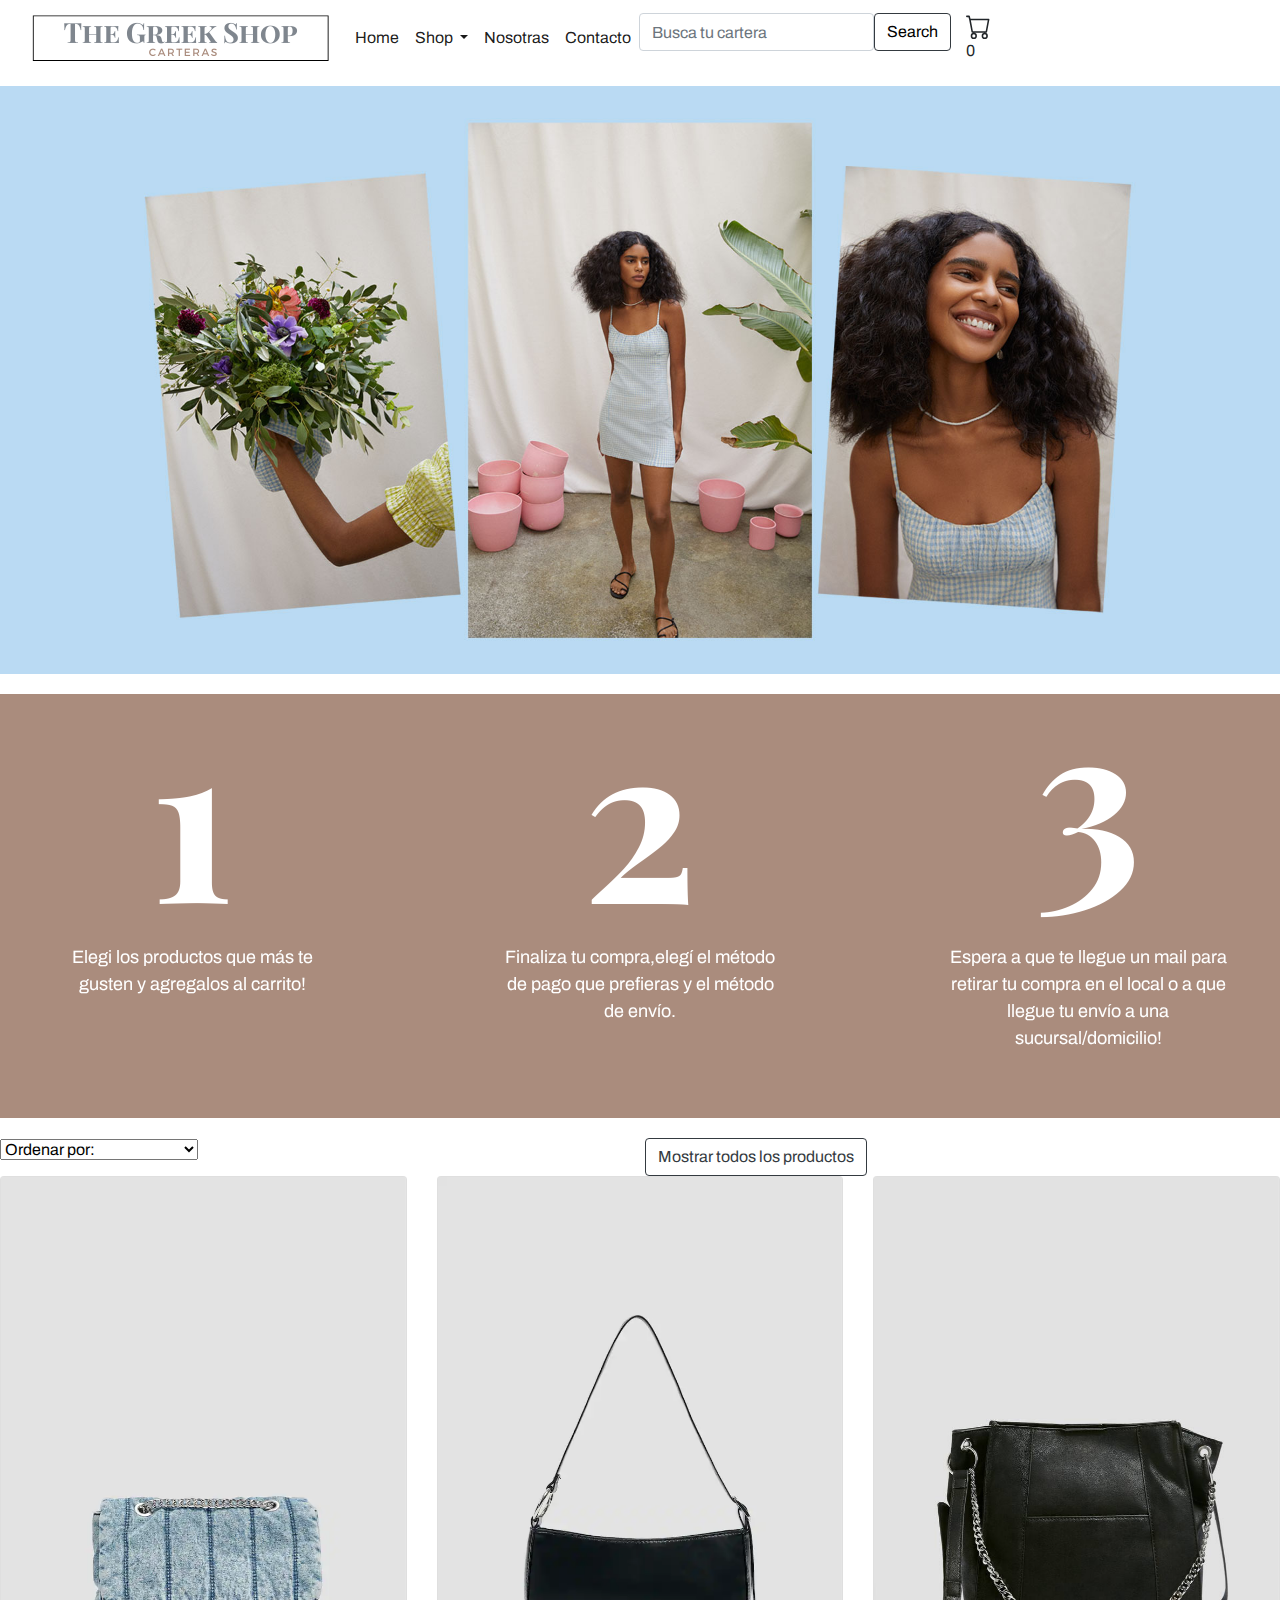
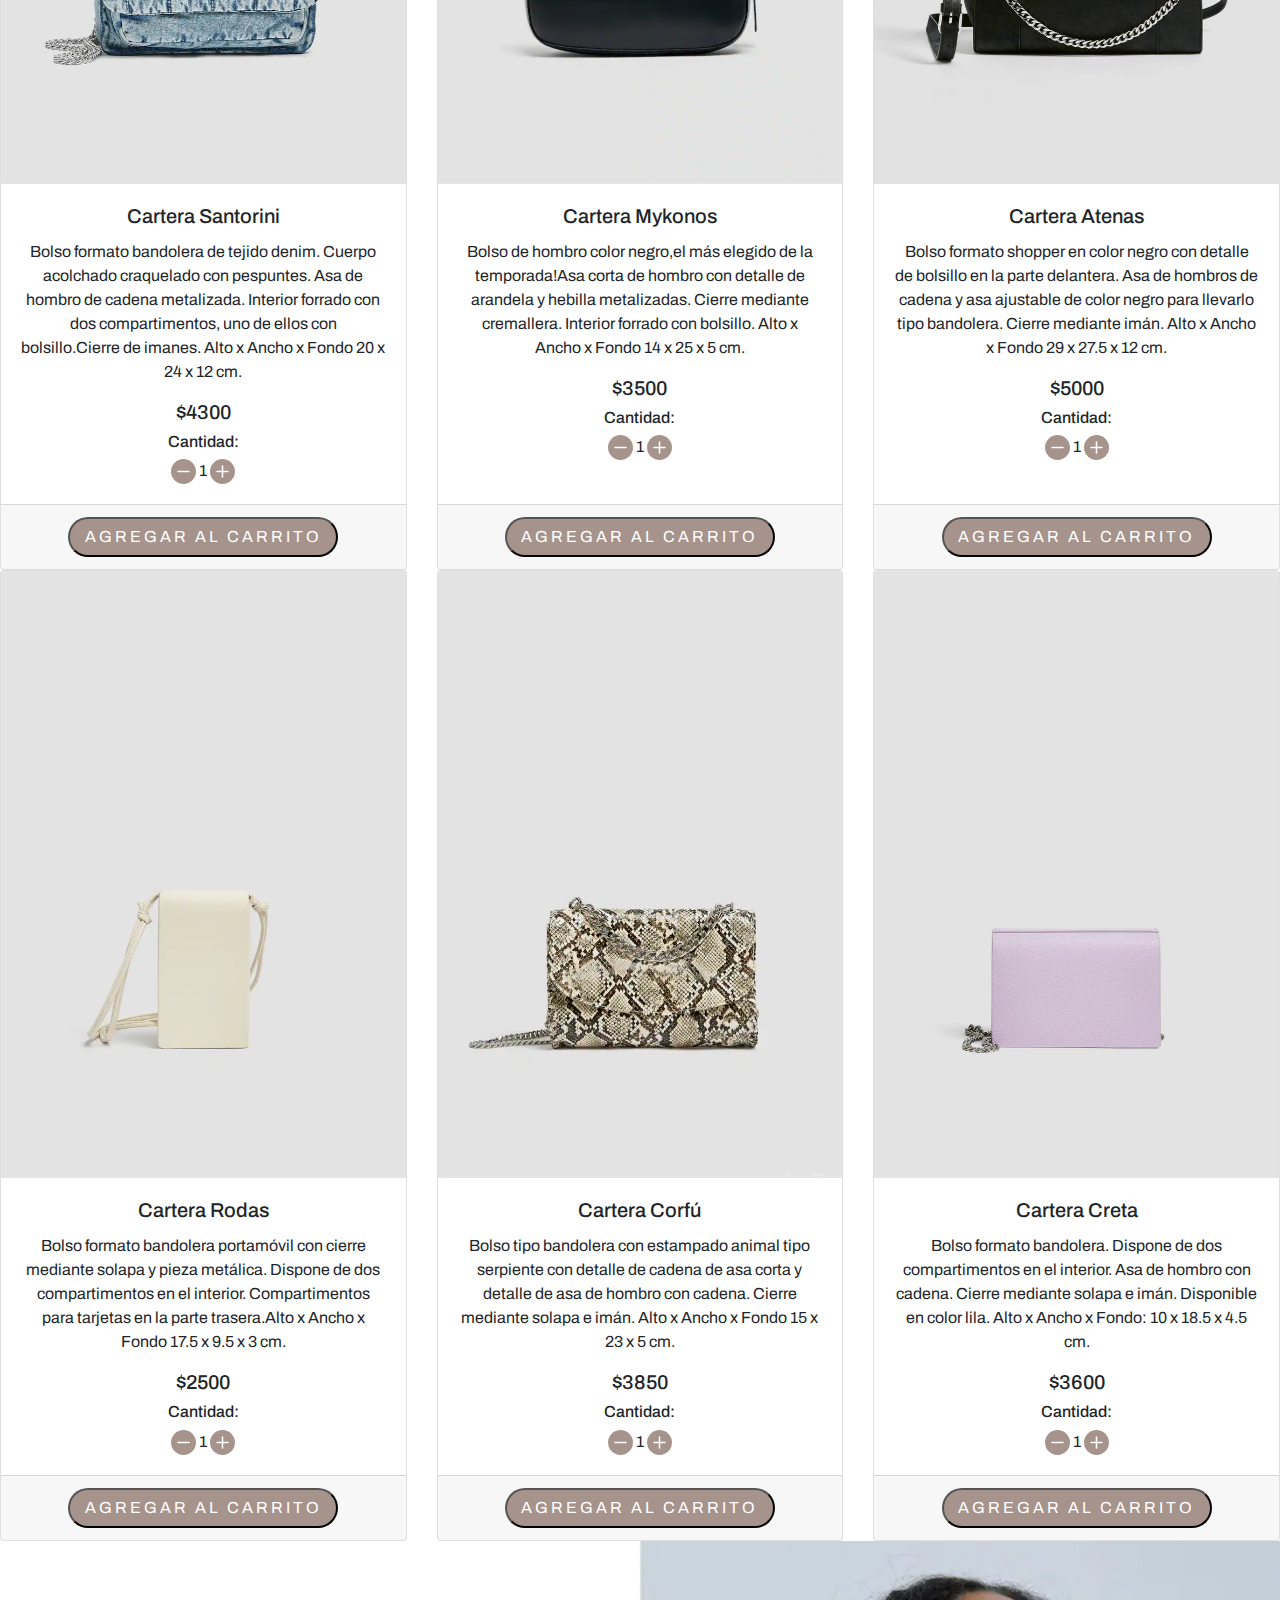
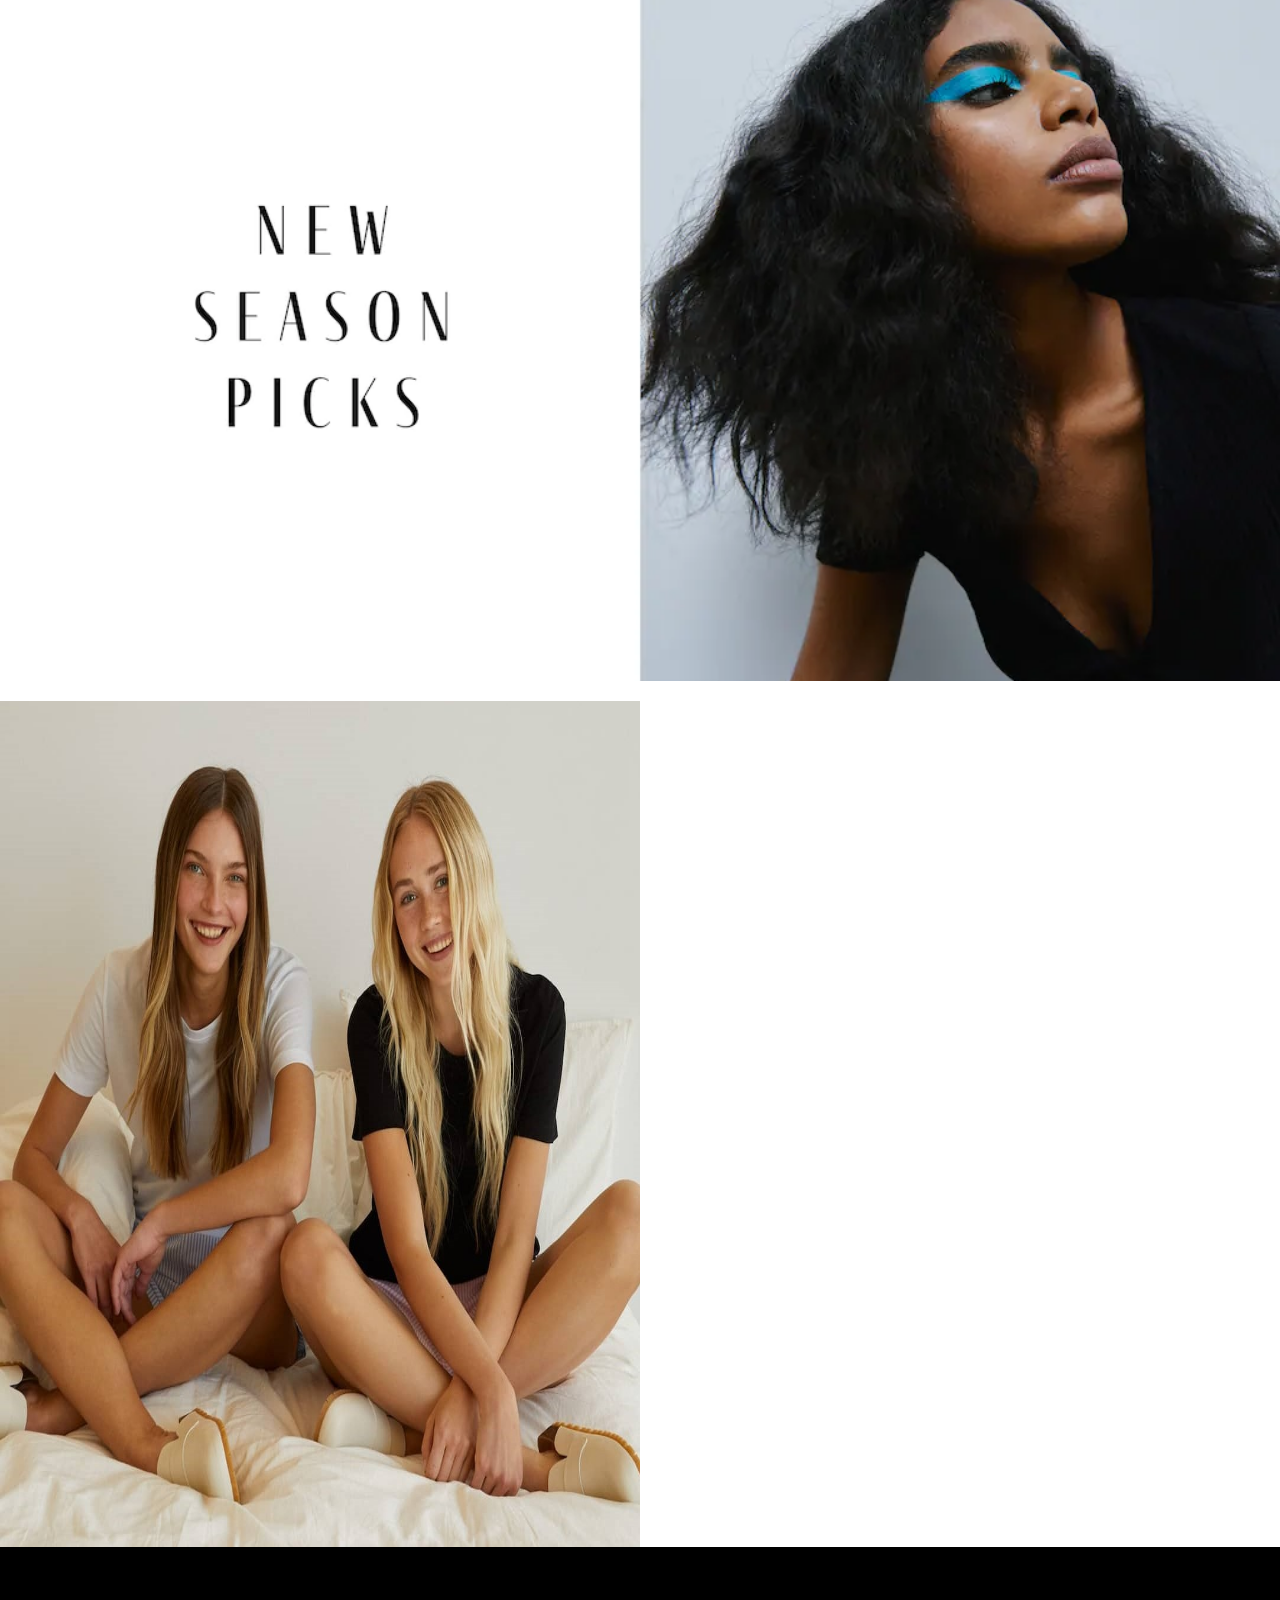
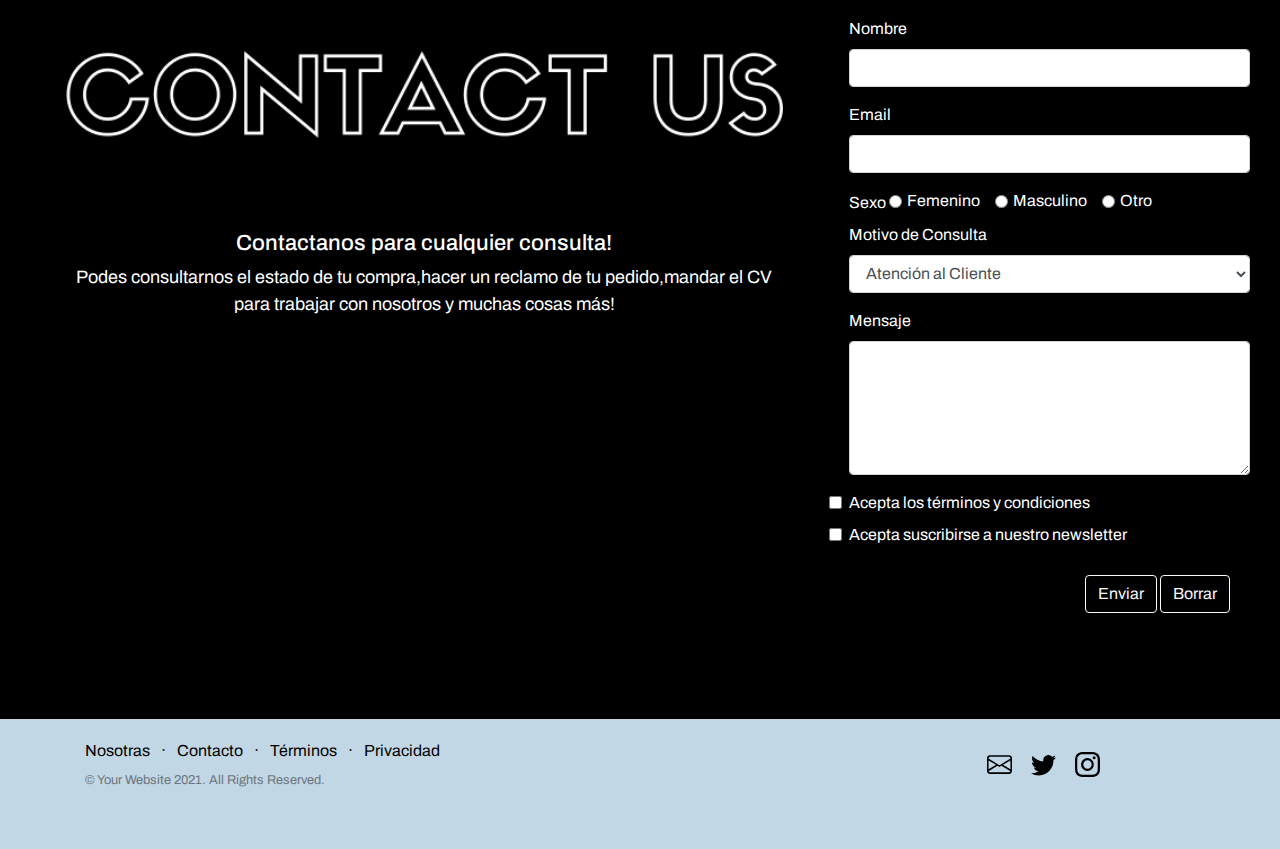
<file: index.html>
<!DOCTYPE html>
<html lang="es">
<head>
    <meta charset="UTF-8">
    <meta http-equiv="X-UA-Compatible" content="IE=edge">
    <meta name="viewport" content="width=device-width, initial-scale=1.0">
    <meta name="description" content= "Bienvenida a The Greek Shop!Encontrá tus carteras favoritas en nuestro shop online!">
<meta name="keywords" content=" The Greek Shop,Greek Shop,Greek Carteras,Carteras, Bandoleras,Baguette,Carteras de cuero,Carteras de Moda">

    <link rel="preconnect" href="https://fonts.gstatic.com">
<link href="https://fonts.googleapis.com/css2?family=Archivo:wght@200&display=swap" rel="stylesheet">
<link rel="stylesheet" href="https://maxcdn.bootstrapcdn.com/bootstrap/4.5.2/css/bootstrap.min.css">
<script src="https://ajax.googleapis.com/ajax/libs/jquery/3.5.1/jquery.min.js"></script>
<script src="https://cdnjs.cloudflare.com/ajax/libs/popper.js/1.16.0/umd/popper.min.js"></script>
<script src="https://maxcdn.bootstrapcdn.com/bootstrap/4.5.2/js/bootstrap.min.js"></script>
<link rel="stylesheet" href="https://unpkg.com/aos@next/dist/aos.css" />
<link href="https://cdn.jsdelivr.net/npm/bootstrap@5.0.0-beta3/dist/css/bootstrap.min.css" rel="stylesheet" integrity="sha384-eOJMYsd53ii+scO/bJGFsiCZc+5NDVN2yr8+0RDqr0Ql0h+rP48ckxlpbzKgwra6" crossorigin="anonymous">
<link rel="stylesheet" href="estilo.css">
    <title>Home</title>
</head>
<body>
    <header>
      <nav class="navbar  navbar-expand-lg  navbar-light  ">
        <div class="container-fluid">
          <a class="navbar-brand" href="index.html#home"><img src="Fotos/Logo.png" alt=""></a>
          <button class="navbar-toggler" type="button" data-bs-toggle="collapse" data-bs-target="#navbarScroll" aria-controls="navbarScroll" aria-expanded="false" aria-label="Toggle navigation">
            <span class="navbar-toggler-icon"></span>
          </button>
          <div class="collapse navbar-collapse" id="navbarScroll">
            <ul class="navbar-nav me-auto my-2 my-lg-0 navbar-nav-scroll" style="--bs-scroll-height: 150px;">
              <li class="nav-item">
                <a class="nav-link active" aria-current="page" href="index.html#home">Home</a>
              </li>
              <li class="nav-item dropdown">
                <a class="nav-link  active dropdown-toggle" href="#" id="navbarDropdownMenuLink" role="button" data-bs-toggle="dropdown" aria-expanded="false">
                  Shop
                </a>
                <ul class="dropdown-menu" aria-labelledby="navbarDropdownMenuLink">
                  <li><a class="dropdown-item" href="index.html#comoComprar">Cómo comprar</a></li>
                  <li><a class="dropdown-item" href="index.html#shop">Cartertas</a></li>
                </ul>
              </li>
              <li class="nav-item">
                <a class="nav-link active" href="index.html#nosotras">Nosotras</a>
              </li>
              <li class="nav-item">
                <a class="nav-link active " href="index.html#contacto"  >Contacto</a>
              </li>
            </ul>
            <form class="d-flex">
              <input class="form-control me-2" id="buscador" type="search"  aria-label="Search" placeholder="Busca tu cartera">
               <div id="productosFiltrados-contenedor"> <button class="btn btn-outline-dark" type="button" id="botonBuscador"><a href="index.html#shop"> Search </a></button> </div>
              <div id="carro" type="button" data-bs-toggle="modal" data-bs-target="#modal-contenedor"><svg xmlns="http://www.w3.org/2000/svg" width="25" height="25" fill="currentColor" class="bi bi-cart" viewBox="0 0 16 16">
                <path d="M0 1.5A.5.5 0 0 1 .5 1H2a.5.5 0 0 1 .485.379L2.89 3H14.5a.5.5 0 0 1 .491.592l-1.5 8A.5.5 0 0 1 13 12H4a.5.5 0 0 1-.491-.408L2.01 3.607 1.61 2H.5a.5.5 0 0 1-.5-.5zM3.102 4l1.313 7h8.17l1.313-7H3.102zM5 12a2 2 0 1 0 0 4 2 2 0 0 0 0-4zm7 0a2 2 0 1 0 0 4 2 2 0 0 0 0-4zm-7 1a1 1 0 1 1 0 2 1 1 0 0 1 0-2zm7 0a1 1 0 1 1 0 2 1 1 0 0 1 0-2z"/>
              </svg><span id="contador">0</span></div>
            </form>
          </div>
        </div>
      </nav>
    </header>
    <main>
      <section id="home">
      <div class=" noBlock">
            <img class="d-block w-100  h-100" src="Fotos/Newin_woman.jpg" ></div>
      <div class="block">
            <img class="d-block w-100  h-100" src="Fotos/Principal2.webp" >
      </div> </section>
      <section id="comoComprar">
        <div class="pasos" data-aos="fade-up" data-aos-delay="400" >
           <img src="Fotos/comoComprar1.png" alt="">
           <p>Elegi los productos que más te gusten y agregalos al carrito!</p>
        </div>
        <div class="pasos" data-aos="fade-up" data-aos-delay="400" >
          <img src="Fotos/comoComprar2.png" alt="">
          <p>Finaliza tu compra,elegí el método de pago que prefieras y el método de envío.</p>
        </div>
        <div class="pasos" data-aos="fade-up" data-aos-delay="400">
          <img src="Fotos/comoComprar3.png" alt="">
          <p>Espera a que te llegue un mail para retirar tu compra en el local o a que llegue tu envío a una sucursal/domicilio!</p>
        </div>
       </section>
       <form>
        <div class="form-row">
          <div class="col">
       <select class="form-select" class="d-inline"id="preciosFiltro" aria-label="Default select ">
        <option selected value="0"> Ordenar por: </option>
        <option value="1" >Precio de menor a mayor</option>
        <option value="2" >Precio de mayor a menor</option>
      </select> </div><div class="col"><button type="button"id="mostrarTodosProductos" class="btn btn-outline-dark" onclick="cardsHome(baseDatosDeProductos)">Mostrar todos los productos</button></div>
    </div>
  </form>
      <section id="shop">
      <div class=" row row-cols-1 row-cols-md-3 g-4 text-center " id="productos-contenedor">
      </div></section>
      <!-- Modal -->
      <div class="modal fade" id="exampleModal" tabindex="-1" aria-labelledby="exampleModalLabel" aria-hidden="true">
        <div class="modal-dialog">
          <div class="modal-content">
            <div class="modal-header">
              <h5 class="modal-title" id="exampleModalLabel">Carrito</h5>
              <button type="button" class="btn-close" data-bs-dismiss="modal" aria-label="Close"></button>
            </div>
            <div class="modal-body">
             <p>Se ha agregado tu producto al carrito exitosamente!</p>
            </div>
          </div>
        </div>
      </div>
      <!--Cierre Modal-->
  
   <!-- Modal Carrito-->
            <div class="modal fade" id="modal-contenedor" tabindex="-1" aria-labelledby="exampleModalLabel" aria-hidden="true">
              <div class="modal-dialog modal-carrito">
                <div class="modal-content ">
                  <div class="modal-header">
                    <h5 class="modal-title" id="exampleModalLabel">Carrito</h5>
                    <button  id="carritoCerrar" type="button" class="btn-close" data-bs-dismiss="modal" aria-label="Close"></button>
                  </div>
                  <div id="carrito-contenedor" class="modal-body">
                  </div>
                  <div class="modal-footer"><div><a href="compra.html"><button type="button" id="finalizar-carrito" class="btn btn-outline-dark">Finalizar Compra</button></a> </div><button type="button" id="vaciar-carrito" class="btn btn-outline-dark">Vaciar</button><p class="precioProducto">Precio total: $<span id="precioTotal"></span></p></div>
                  </div> 
              </div>
            </div>
            <!--Cierre Modal-->
      <div class=" noBlock">
        <img class="d-block w-100  h-100" src="Fotos/Principal.png" > </div>
        <div class="block">
          <img class="d-block w-100  h-100" src="Fotos/Principal3.png" > </div>
      <section id="nosotras">
        <div class="nosotrasFoto" ><img src="Fotos/Nosotros.jpg" class="d-block w-100  h-100" alt=""></div>
        <div class="nosotrasText" data-aos="fade-right" data-aos-delay="200"><h2>Nuestra historia</h2>
          <h3>BIENVENIDX AL #GREEKSQUAD</h3>
        <p>Hola!¿Como están? Nosotras somos Cata y Luli, somos las Co-Fundadores de The Greek Shop y junto a un maravilloso equipo queremos contarles nuestra historia!</p>
      <p> Arrancamos este sueño en 2019,teníamos muchas ganas de emprender!Eramos un pequeño microemprendimiento administrado por nosotras dos.</p>
      <p>Empezamos produciendo 300 unidades, con mucho miedo a no poder venderlas!, y a hacer showrooms en el Living de mi casa.De a poquito fuimos haciendo crecer esta comunidad hermosa que tenemos hoy de casi medio millón de seguidoras fieles.</p>
     <p>Hoy en día contamos con un staff de casi 10 personas, que trabaja incansablemente para que cada colección sea única y cada experiencia de compra sea especial e increíble para todas ustedes!Gracias por sumarte, esperamos que ames tanto como nosotros esta colección increíble que esta llegando, ¡que es EPICA y unica!</p>
    <p>Acompañanos en este camino hermoso, y una vez mas te damos la bienvenida al #GREEKSQUAD, amamos el verano, somos apasionadas, vivimos para viajar, somos fan de perdernos para encontrarnos y creemos que la vida es mas linda si nos arriesgamos y nos animamos a cumplir nuestros sueños!</p></div>
      </section>
      <section id="contacto">
        <div >
          <div class="contactoText">
              <img class="d-block w-100  h-100"  src="Fotos/ContactUs (2).png" alt="">
  
              <h3 >Contactanos para cualquier consulta!</h3>
              <p>Podes consultarnos el estado de tu compra,hacer un reclamo de tu pedido,mandar el CV para trabajar con nosotros y muchas cosas más!</p>
        </div>
      </div>
      
        <div class="contactoForm">
          <form action="#" >
            <fieldset> 
                   <div class="form-group">  
                         <label for="nombre">Nombre</label>
                           <input type="text" class="form-control " id="nombre" name="nombre">
                   </div>
                    <div class="form-group">
                         <label for="email">Email</label> 
                         <input type="email" class="form-control"  name="email" id="email">
                     </div>
                     <div class="form-group">
                       <div>
                         <label for="sexo">Sexo</label>
                         <div class="form-check  form-check-inline">
                            <input class="form-check-input" type="radio" name="sexo" value="femenino">
                            <label class="form-check-label" for="sexo">Femenino</label></div>
                            <div class="form-check  form-check-inline">
                             <input class="form-check-input" type="radio" name="sexo" value="masculino">
                             <label class="form-check-label" for="sexo">Masculino</label></div>
                             <div class="form-check  form-check-inline">
                               <input class="form-check-input" type="radio" name="sexo" value="otro">
                             <label class="form-check-label" for="sexo">Otro</label></div>
                     </div>
                     <div class="form-group" >
                         <label for="motivo">Motivo de Consulta</label>
                          <select class="form-control" name="motivo" >
                             <option value="motivo">Atención al Cliente</option>
                               <option value="motivo">Trabajá con nosotros</option>
                              <option value="motivo">Reclamos</option>
                              <option value="motivo">Otro</option>
                         </select>
                     </div>
                     <div class="form-group" >
                         <label for="mensaje">Mensaje</label>
                        <textarea name="mensaje" multiple class="form-control" id="mensaje" rows="5"  ></textarea>
                       </div>
                      <div  >
                     <input type="checkbox" class="form-check-input" name="terminos" >
                         <label for="terminos">Acepta los términos y condiciones</label>
                      </div>
                        <div >
                        <input type="checkbox" class="form-check-input" name="suscribe" >
                       <label for="suscribe">Acepta suscribirse a nuestro newsletter  </label>
                      </div>
                       <div id="botones">
                         <button type="button" data-bs-toggle="modal" data-bs-target="#modalContacto" class="btn btn-outline-light" >Enviar</button>
                             <button type="reset" class="btn btn-outline-light">Borrar</button>
                     </div>
                    </fieldset> 
         </form>
    </div>
    </section>
          <!-- Modal -->
          <div class="modal fade" id="modalContacto" tabindex="-1" aria-labelledby="exampleModalLabel" aria-hidden="true">
            <div class="modal-dialog">
              <div class="modal-content">
                <div class="modal-header">
                  <h5 class="modal-title" id="exampleModalLabel">Formulario Enviado</h5>
                  <button type="button" class="btn-close" data-bs-dismiss="modal" aria-label="Close"></button>
                </div>
                <div class="modal-body">
                 <p>En unos dias te va a llegar una respuesta al mail,estate atentx!</p>
                </div>
              </div>
            </div>
          </div>
          <!--Cierre Modal-->
    </main>
    <footer class="footer">
      <div class="container">
        <div class="row">
          <div class="col-lg-8 h-100 text-center text-lg-left my-auto">
            <ul class="list-inline mb-2 font-footer">
              <li class="list-inline-item">
                <a href="index.html#nosotras">Nosotras</a>
              </li>
              <li class="list-inline-item">⋅</li>
              <li class="list-inline-item">
                <a href="index.html#contacto">Contacto</a>
              </li>
              <li class="list-inline-item">⋅</li>
              <li class="list-inline-item">
                <a href="#">Términos</a>
              </li>
              <li class="list-inline-item">⋅</li>
              <li class="list-inline-item">
                <a href="#">Privacidad</a>
              </li>
            </ul>
            <p class="text-muted small mb-4 mb-lg-0">© Your Website 2021. All Rights Reserved.</p>
          </div>
          <div class="col-lg-3 h-100 text-center text-lg-right my-auto">
            <ul class="list-inline mb-0">
              <li class="list-inline-item mr-3">
                <a href="#">
                  <svg xmlns="http://www.w3.org/2000/svg" width="25" height="25" fill="currentColor" class="bi bi-envelope" viewBox="0 0 16 16"> <path d="M0 4a2 2 0 0 1 2-2h12a2 2 0 0 1 2 2v8a2 2 0 0 1-2 2H2a2 2 0 0 1-2-2V4zm2-1a1 1 0 0 0-1 1v.217l7 4.2 7-4.2V4a1 1 0 0 0-1-1H2zm13 2.383l-4.758 2.855L15 11.114v-5.73zm-.034 6.878L9.271 8.82 8 9.583 6.728 8.82l-5.694 3.44A1 1 0 0 0 2 13h12a1 1 0 0 0 .966-.739zM1 11.114l4.758-2.876L1 5.383v5.73z"/> </svg>
                </a>
              </li>
              <li class="list-inline-item mr-3">
                <a href="#">
                  <svg xmlns="http://www.w3.org/2000/svg" width="25" height="25" fill="currentColor" class="bi bi-twitter" viewBox="0 0 16 16"> <path d="M5.026 15c6.038 0 9.341-5.003 9.341-9.334 0-.14 0-.282-.006-.422A6.685 6.685 0 0 0 16 3.542a6.658 6.658 0 0 1-1.889.518 3.301 3.301 0 0 0 1.447-1.817 6.533 6.533 0 0 1-2.087.793A3.286 3.286 0 0 0 7.875 6.03a9.325 9.325 0 0 1-6.767-3.429 3.289 3.289 0 0 0 1.018 4.382A3.323 3.323 0 0 1 .64 6.575v.045a3.288 3.288 0 0 0 2.632 3.218 3.203 3.203 0 0 1-.865.115 3.23 3.23 0 0 1-.614-.057 3.283 3.283 0 0 0 3.067 2.277A6.588 6.588 0 0 1 .78 13.58a6.32 6.32 0 0 1-.78-.045A9.344 9.344 0 0 0 5.026 15z"/> </svg>
                </a>
              </li>
              <li class="list-inline-item">
                <a href="#">
                  <svg xmlns="http://www.w3.org/2000/svg" width="25" height="25" fill="currentColor" class="bi bi-instagram" viewBox="0 0 16 16">
                    <path d="M8 0C5.829 0 5.556.01 4.703.048 3.85.088 3.269.222 2.76.42a3.917 3.917 0 0 0-1.417.923A3.927 3.927 0 0 0 .42 2.76C.222 3.268.087 3.85.048 4.7.01 5.555 0 5.827 0 8.001c0 2.172.01 2.444.048 3.297.04.852.174 1.433.372 1.942.205.526.478.972.923 1.417.444.445.89.719 1.416.923.51.198 1.09.333 1.942.372C5.555 15.99 5.827 16 8 16s2.444-.01 3.298-.048c.851-.04 1.434-.174 1.943-.372a3.916 3.916 0 0 0 1.416-.923c.445-.445.718-.891.923-1.417.197-.509.332-1.09.372-1.942C15.99 10.445 16 10.173 16 8s-.01-2.445-.048-3.299c-.04-.851-.175-1.433-.372-1.941a3.926 3.926 0 0 0-.923-1.417A3.911 3.911 0 0 0 13.24.42c-.51-.198-1.092-.333-1.943-.372C10.443.01 10.172 0 7.998 0h.003zm-.717 1.442h.718c2.136 0 2.389.007 3.232.046.78.035 1.204.166 1.486.275.373.145.64.319.92.599.28.28.453.546.598.92.11.281.24.705.275 1.485.039.843.047 1.096.047 3.231s-.008 2.389-.047 3.232c-.035.78-.166 1.203-.275 1.485a2.47 2.47 0 0 1-.599.919c-.28.28-.546.453-.92.598-.28.11-.704.24-1.485.276-.843.038-1.096.047-3.232.047s-2.39-.009-3.233-.047c-.78-.036-1.203-.166-1.485-.276a2.478 2.478 0 0 1-.92-.598 2.48 2.48 0 0 1-.6-.92c-.109-.281-.24-.705-.275-1.485-.038-.843-.046-1.096-.046-3.233 0-2.136.008-2.388.046-3.231.036-.78.166-1.204.276-1.486.145-.373.319-.64.599-.92.28-.28.546-.453.92-.598.282-.11.705-.24 1.485-.276.738-.034 1.024-.044 2.515-.045v.002zm4.988 1.328a.96.96 0 1 0 0 1.92.96.96 0 0 0 0-1.92zm-4.27 1.122a4.109 4.109 0 1 0 0 8.217 4.109 4.109 0 0 0 0-8.217zm0 1.441a2.667 2.667 0 1 1 0 5.334 2.667 2.667 0 0 1 0-5.334z"/>
                  </svg>
                </a>
              </li>
            </ul>
          </div>
        </div>
      </div>
    </footer>
  <script src="https://unpkg.com/aos@next/dist/aos.js"></script>
  <script>
    AOS.init();
  </script>
<script src="https://cdn.jsdelivr.net/npm/bootstrap@5.0.0-beta3/dist/js/bootstrap.bundle.min.js" integrity="sha384-JEW9xMcG8R+pH31jmWH6WWP0WintQrMb4s7ZOdauHnUtxwoG2vI5DkLtS3qm9Ekf" crossorigin="anonymous"></script>
<script src="main.js"></script>
<script src="carrito.js"></script>
<script src="modal.js"></script>

</body>
</html>
</file>
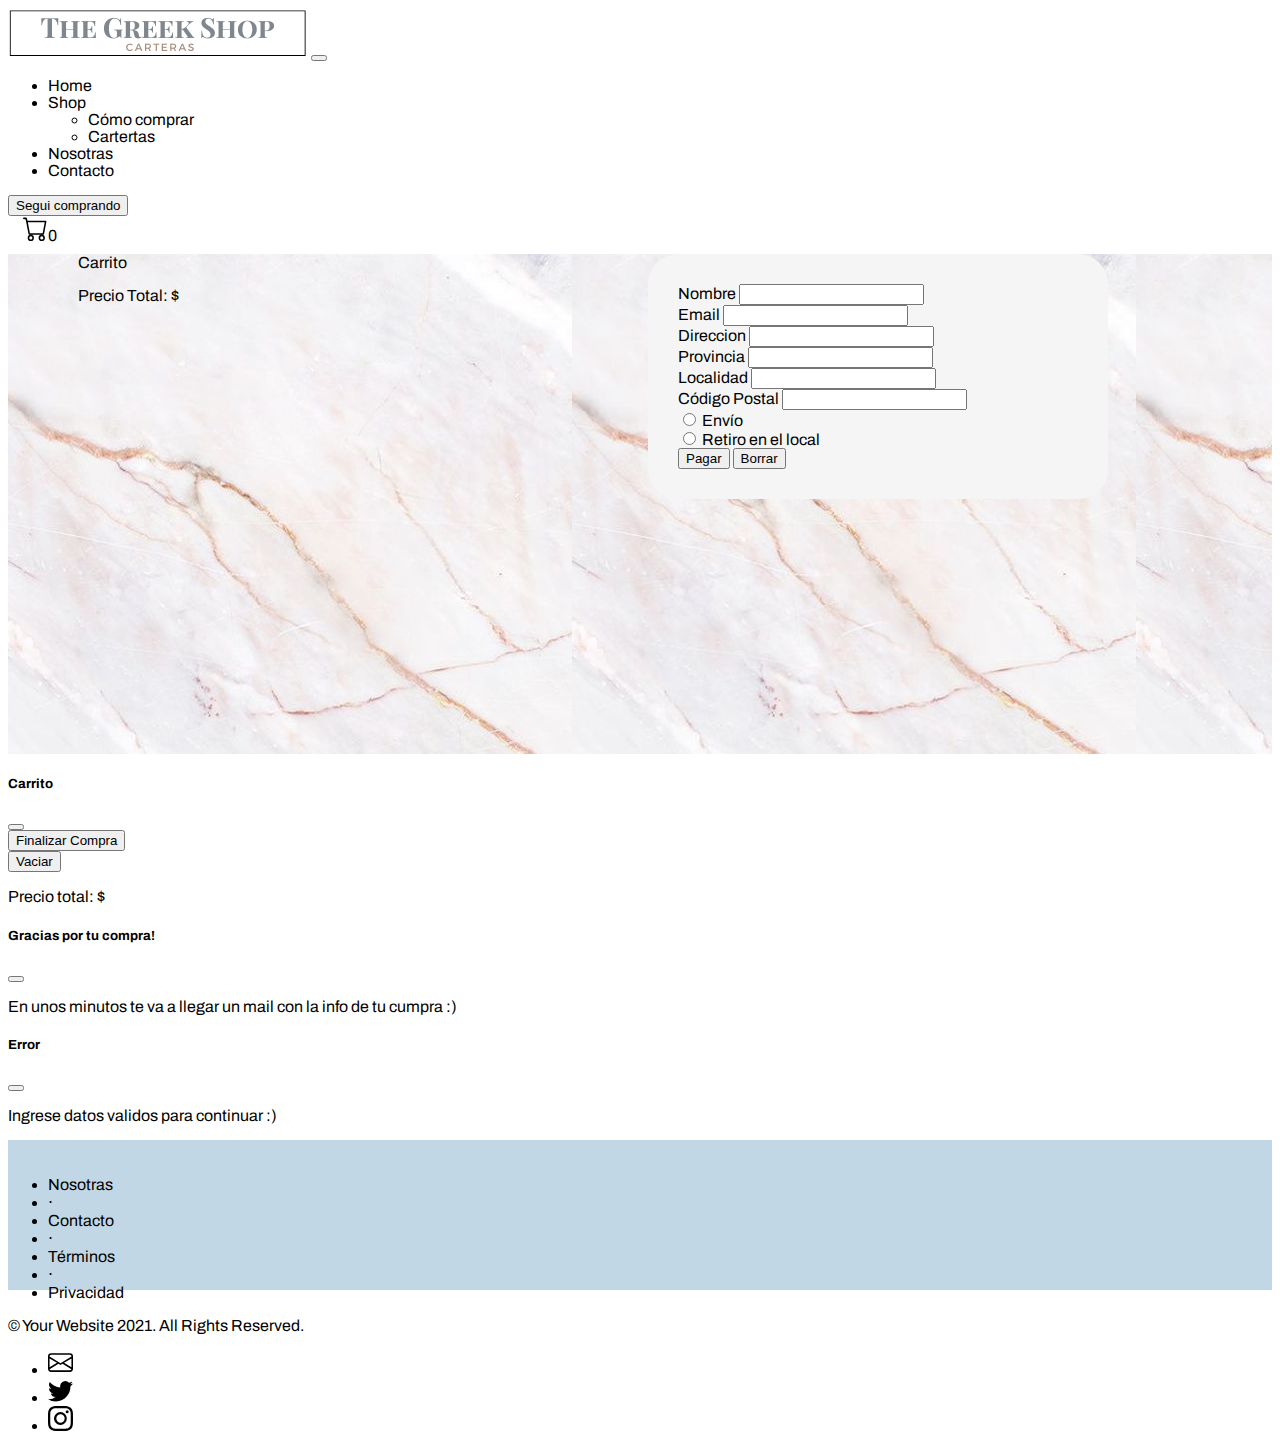
<file: compra.html>
<!DOCTYPE html>
<html lang="es">
<head>
    <meta charset="UTF-8">
    <meta http-equiv="X-UA-Compatible" content="IE=edge">
    <meta name="viewport" content="width=device-width, initial-scale=1.0">
    <link rel="preconnect" href="https://fonts.gstatic.com">
<link href="https://fonts.googleapis.com/css2?family=Archivo:wght@200&display=swap" rel="stylesheet">
<link rel="stylesheet" href="https://unpkg.com/aos@next/dist/aos.css" />
<script src="https://code.jquery.com/jquery-3.6.0.min.js" integrity="sha256-/xUj+3OJU5yExlq6GSYGSHk7tPXikynS7ogEvDej/m4=" crossorigin="anonymous"></script>
<link href="https://cdn.jsdelivr.net/npm/bootstrap@5.0.0-beta3/dist/css/bootstrap.min.css" rel="stylesheet" integrity="sha384-eOJMYsd53ii+scO/bJGFsiCZc+5NDVN2yr8+0RDqr0Ql0h+rP48ckxlpbzKgwra6" crossorigin="anonymous">
<link rel="stylesheet" href="estilo.css">
    <title>Finaliza tu compra</title>
</head>
<body>
    <header>
      <nav class="navbar  navbar-expand-lg  navbar-light  ">
        <div class="container-fluid">
          <a class="navbar-brand" href="index.html#home"><img src="Fotos/Logo.png" alt=""></a>
          <button class="navbar-toggler" type="button" data-bs-toggle="collapse" data-bs-target="#navbarScroll" aria-controls="navbarScroll" aria-expanded="false" aria-label="Toggle navigation">
            <span class="navbar-toggler-icon"></span>
          </button>
          <div class="collapse navbar-collapse" id="navbarScroll">
            <ul class="navbar-nav me-auto my-2 my-lg-0 navbar-nav-scroll" style="--bs-scroll-height: 150px;">
              <li class="nav-item">
                <a class="nav-link active" aria-current="page" href="index.html#home">Home</a>
              </li>
              <li class="nav-item dropdown">
                <a class="nav-link  active dropdown-toggle" href="#" id="navbarDropdownMenuLink" role="button" data-bs-toggle="dropdown" aria-expanded="false">
                  Shop
                </a>
                <ul class="dropdown-menu" aria-labelledby="navbarDropdownMenuLink">
                  <li><a class="dropdown-item" href="index.html#comoComprar">Cómo comprar</a></li>
                  <li><a class="dropdown-item" href="index.html#shop">Cartertas</a></li>
                </ul>
              </li>
              <li class="nav-item">
                <a class="nav-link active" href="index.html#nosotras">Nosotras</a>
              </li>
              <li class="nav-item">
                <a class="nav-link active " href="index.html#contacto"  >Contacto</a>
              </li>
            </ul>
            <form class="d-flex">
               <div > <a href="index.html#shop"> <button class="btn btn-outline-dark" type="button" >Segui comprando </button></a></div>
              <div id="carro" type="button" data-bs-toggle="modal" data-bs-target="#modal-contenedor"><svg xmlns="http://www.w3.org/2000/svg" width="25" height="25" fill="currentColor" class="bi bi-cart" viewBox="0 0 16 16">
                <path d="M0 1.5A.5.5 0 0 1 .5 1H2a.5.5 0 0 1 .485.379L2.89 3H14.5a.5.5 0 0 1 .491.592l-1.5 8A.5.5 0 0 1 13 12H4a.5.5 0 0 1-.491-.408L2.01 3.607 1.61 2H.5a.5.5 0 0 1-.5-.5zM3.102 4l1.313 7h8.17l1.313-7H3.102zM5 12a2 2 0 1 0 0 4 2 2 0 0 0 0-4zm7 0a2 2 0 1 0 0 4 2 2 0 0 0 0-4zm-7 1a1 1 0 1 1 0 2 1 1 0 0 1 0-2zm7 0a1 1 0 1 1 0 2 1 1 0 0 1 0-2z"/>
              </svg><span id="contador">0</span></div>
            </form>
          </div>
        </div>
      </nav>
    </header>
    <main>
        <section id="compraFinal">
               <!-------Carrito Total------>
   
   <div class="card border-dark cardCompra overflow-auto">
    <div class="card-header">Carrito</div>
    <div class="card-body text-dark" id="carrito-contenedor"></div>
        <div class="card-footer text-dark"> <p class="precioProducto">Precio Total: $<span id="precioTotal"></span></p>
 </div>
    </div>

   <!--Cierre Carrito Total-->
   <div id="fondoCompra" >
        <form class="compraForm" >
              <div class="allrequired">
                <div class="form-group ">
                    <label for="nombre">Nombre</label>
                    <input type="text" class="form-control" id="nombre" >
                  </div>
              <div class="form-group ">
                <label for="email">Email</label>
                <input type="email" class="form-control" id="email">
              </div>
            <div class="form-group ">
              <label for="direccion">Direccion</label>
              <input type="text" class="form-control" id="direccion" >
            </div>

                <div class="form-group ">
                    <label for="prov">Provincia</label>
                    <input type="text" class="form-control" id="prov" >
                  </div>
              <div class="form-group ">
                <label for="local">Localidad</label>
                <input type="text" class="form-control" id="local">
              </div>
              <div class="form-group ">
                <label for="cp">Código Postal</label>
                <input type="number" class="form-control" id="cp">
              </div>
              <div class="form-group">
                <div class="form-check form-check-inline" id="conEnvio" >
                    <input class="form-check-input" type="radio" name="inlineRadioOptions" id="inlineRadio1" value="1">
                    <label class="form-check-label" for="inlineRadio1">Envío</label>
                  </div>
                  <div class="form-check form-check-inline" id="sinEnvio" >
                    <input class="form-check-input" type="radio" name="inlineRadioOptions" id="inlineRadio2" value="2">
                    <label class="form-check-label" for="inlineRadio2">Retiro en el local</label>
                  </div>
            </div>
            <div class="form-group" id="envios">
                <div class="form-check form-check-inline"  >
                    <input class="form-check-input" type="radio" name="inlineRadioOptions" id="motoEnvio" value="1">
                    <label class="form-check-label" for="inlineRadio1">Envio Moto</label>
                  </div>
                  <div class="form-check form-check-inline"  >
                    <input class="form-check-input" type="radio" name="inlineRadioOptions" id="correoEnvio" value="2">
                    <label class="form-check-label" for="inlineRadio2"  >Envio Correo Argentino</label>
                  </div>
            </div>
          </div>
          <div id="invalidos"></div>
            <div >
                <button type="button" class="btn btn-outline-dark"  id="pagarLink" data-bs-toggle="modal"  data-bs-target="#modalCompraInv">Pagar</button>
                    <button type="reset" class="btn btn-outline-dark">Borrar</button>
            </div>

          </form>
        </div>
</section>
   <!-- Modal Carrito-->
   <div class="modal fade" id="modal-contenedor" tabindex="-1" aria-labelledby="exampleModalLabel" aria-hidden="true">
    <div class="modal-dialog modal-carrito">
      <div class="modal-content">
        <div class="modal-header">
          <h5 class="modal-title" id="exampleModalLabel">Carrito</h5>
          <button  id="carritoCerrar" type="button" class="btn-close" data-bs-dismiss="modal" aria-label="Close"></button>
        </div>
        <div id="carrito-contenedor" class="modal-body">
        </div>
        <div class="modal-footer"><div><a href="compra.html"><button type="button" id="finalizar-carrito" class="btn btn-outline-dark">Finalizar Compra</button></a> </div><button type="button" id="vaciar-carrito" class="btn btn-outline-dark">Vaciar</button><p class="precioProducto">Precio total: $<span id="precioTotal"></span></p></div>
        </div> 
    </div>
  </div>
  <!--Cierre Modal-->
       <!-- Modal -->
       <div class="modal fade" id="modalCompra" tabindex="-1" aria-hidden="true">
        <div class="modal-dialog">
          <div class="modal-content">
            <div class="modal-header">
              <h5 class="modal-title" >Gracias por tu compra!</h5>
              <button type="button" class="btn-close" data-bs-dismiss="modal" aria-label="Close"></button>
            </div>
            <div class="modal-body">
             <p>En unos minutos te va a llegar un mail con la info de tu cumpra :)</p>
            </div>
          </div>
        </div>
      </div>
      <!--Cierre Modal-->
             <!-- Modal -->
             <div class="modal fade" id="modalCompraInv" tabindex="-1" aria-hidden="true">
              <div class="modal-dialog">
                <div class="modal-content">
                  <div class="modal-header">
                    <h5 class="modal-title" >Error</h5>
                    <button type="button" class="btn-close" data-bs-dismiss="modal" aria-label="Close"></button>
                  </div>
                  <div class="modal-body">
                   <p>Ingrese datos validos para continuar :)</p>
                  </div>
                </div>
              </div>
            </div>
            <!--Cierre Modal-->
    </main>
    <footer class="footer">
      <div class="container">
        <div class="row">
          <div class="col-lg-8 h-100 text-center text-lg-left my-auto">
            <ul class="list-inline mb-2 font-footer">
              <li class="list-inline-item">
                <a href="index.html#nosotras">Nosotras</a>
              </li>
              <li class="list-inline-item">⋅</li>
              <li class="list-inline-item">
                <a href="index.html#contacto">Contacto</a>
              </li>
              <li class="list-inline-item">⋅</li>
              <li class="list-inline-item">
                <a href="#">Términos</a>
              </li>
              <li class="list-inline-item">⋅</li>
              <li class="list-inline-item">
                <a href="#">Privacidad</a>
              </li>
            </ul>
            <p class="text-muted small mb-4 mb-lg-0">© Your Website 2021. All Rights Reserved.</p>
          </div>
          <div class="col-lg-3 h-100 text-center text-lg-right my-auto">
            <ul class="list-inline mb-0">
              <li class="list-inline-item mr-3">
                <a href="#">
                  <svg xmlns="http://www.w3.org/2000/svg" width="25" height="25" fill="currentColor" class="bi bi-envelope" viewBox="0 0 16 16"> <path d="M0 4a2 2 0 0 1 2-2h12a2 2 0 0 1 2 2v8a2 2 0 0 1-2 2H2a2 2 0 0 1-2-2V4zm2-1a1 1 0 0 0-1 1v.217l7 4.2 7-4.2V4a1 1 0 0 0-1-1H2zm13 2.383l-4.758 2.855L15 11.114v-5.73zm-.034 6.878L9.271 8.82 8 9.583 6.728 8.82l-5.694 3.44A1 1 0 0 0 2 13h12a1 1 0 0 0 .966-.739zM1 11.114l4.758-2.876L1 5.383v5.73z"/> </svg>
                </a>
              </li>
              <li class="list-inline-item mr-3">
                <a href="#">
                  <svg xmlns="http://www.w3.org/2000/svg" width="25" height="25" fill="currentColor" class="bi bi-twitter" viewBox="0 0 16 16"> <path d="M5.026 15c6.038 0 9.341-5.003 9.341-9.334 0-.14 0-.282-.006-.422A6.685 6.685 0 0 0 16 3.542a6.658 6.658 0 0 1-1.889.518 3.301 3.301 0 0 0 1.447-1.817 6.533 6.533 0 0 1-2.087.793A3.286 3.286 0 0 0 7.875 6.03a9.325 9.325 0 0 1-6.767-3.429 3.289 3.289 0 0 0 1.018 4.382A3.323 3.323 0 0 1 .64 6.575v.045a3.288 3.288 0 0 0 2.632 3.218 3.203 3.203 0 0 1-.865.115 3.23 3.23 0 0 1-.614-.057 3.283 3.283 0 0 0 3.067 2.277A6.588 6.588 0 0 1 .78 13.58a6.32 6.32 0 0 1-.78-.045A9.344 9.344 0 0 0 5.026 15z"/> </svg>
                </a>
              </li>
              <li class="list-inline-item">
                <a href="#">
                  <svg xmlns="http://www.w3.org/2000/svg" width="25" height="25" fill="currentColor" class="bi bi-instagram" viewBox="0 0 16 16">
                    <path d="M8 0C5.829 0 5.556.01 4.703.048 3.85.088 3.269.222 2.76.42a3.917 3.917 0 0 0-1.417.923A3.927 3.927 0 0 0 .42 2.76C.222 3.268.087 3.85.048 4.7.01 5.555 0 5.827 0 8.001c0 2.172.01 2.444.048 3.297.04.852.174 1.433.372 1.942.205.526.478.972.923 1.417.444.445.89.719 1.416.923.51.198 1.09.333 1.942.372C5.555 15.99 5.827 16 8 16s2.444-.01 3.298-.048c.851-.04 1.434-.174 1.943-.372a3.916 3.916 0 0 0 1.416-.923c.445-.445.718-.891.923-1.417.197-.509.332-1.09.372-1.942C15.99 10.445 16 10.173 16 8s-.01-2.445-.048-3.299c-.04-.851-.175-1.433-.372-1.941a3.926 3.926 0 0 0-.923-1.417A3.911 3.911 0 0 0 13.24.42c-.51-.198-1.092-.333-1.943-.372C10.443.01 10.172 0 7.998 0h.003zm-.717 1.442h.718c2.136 0 2.389.007 3.232.046.78.035 1.204.166 1.486.275.373.145.64.319.92.599.28.28.453.546.598.92.11.281.24.705.275 1.485.039.843.047 1.096.047 3.231s-.008 2.389-.047 3.232c-.035.78-.166 1.203-.275 1.485a2.47 2.47 0 0 1-.599.919c-.28.28-.546.453-.92.598-.28.11-.704.24-1.485.276-.843.038-1.096.047-3.232.047s-2.39-.009-3.233-.047c-.78-.036-1.203-.166-1.485-.276a2.478 2.478 0 0 1-.92-.598 2.48 2.48 0 0 1-.6-.92c-.109-.281-.24-.705-.275-1.485-.038-.843-.046-1.096-.046-3.233 0-2.136.008-2.388.046-3.231.036-.78.166-1.204.276-1.486.145-.373.319-.64.599-.92.28-.28.546-.453.92-.598.282-.11.705-.24 1.485-.276.738-.034 1.024-.044 2.515-.045v.002zm4.988 1.328a.96.96 0 1 0 0 1.92.96.96 0 0 0 0-1.92zm-4.27 1.122a4.109 4.109 0 1 0 0 8.217 4.109 4.109 0 0 0 0-8.217zm0 1.441a2.667 2.667 0 1 1 0 5.334 2.667 2.667 0 0 1 0-5.334z"/>
                  </svg>
                </a>
              </li>
            </ul>
          </div>
        </div>
      </div>
    </footer>
  <script src="https://unpkg.com/aos@next/dist/aos.js"></script>
  <script>
    AOS.init();
  </script>
<script src="https://cdn.jsdelivr.net/npm/bootstrap@5.0.0-beta3/dist/js/bootstrap.bundle.min.js" integrity="sha384-JEW9xMcG8R+pH31jmWH6WWP0WintQrMb4s7ZOdauHnUtxwoG2vI5DkLtS3qm9Ekf" crossorigin="anonymous"></script>
<script src="carrito.js"></script>
<script src="compra.js"></script>
</body>
</html>
</file>
<file: estilo.css>
/*--------General--------*/
body {
    font-family: 'Archivo', sans-serif;
}
a {
    text-decoration: none;
    color: black; }
header {
    position: sticky;
    top: 0px;
    margin: 0 0 10px 0;
    width: 100%;
    z-index: 1; 
}
  a:hover {
    color: black; }
 .navbar-brand img {
        width: 300px;
        height: 50px;
        text-align: center;
    }
    .navbar {
        background-color:white;
    } 
#carro {
    padding-left: 15px;
}
.suma  {
    border-radius: 50px;
    background-color: #a6938b;
    color: white;
}

.resta{
    border-radius: 50px;
    background-color: #a6938b;
    color: white;
}
.botonAgregar {
    background-color: #a6938b;
    color:white ;
   width: 270px;
   height: 40px;
    border-radius: 50px;
    letter-spacing: 3px;

}
.cardsHome:hover{
        box-shadow: 6px 6px 22px rgba(0, 0, 0, 0.61);

    
}

@media (min-width:768px) and (max-width:925px) {
    .botonAgregar {
       width: 200px;
       height: 50px;
    }
}
@media (min-width:321px) and (max-width:410px){
        .navbar-brand img {
            width: 270px;
            height: 50px;
            text-align: center;
        }
    }
@media (max-width:320px){
        .navbar-brand img {
            width: 220px;
            height: 50px;
            text-align: center;
        }
    }
/*--------Footer--------*/

.footer {
        background-color: #c2d7e5;
    height: 130px;
padding-top: 20px; }
    
/*--------Home Section--------*/
.block {
    display: none;
}
.noBlock {
    margin-bottom: 20px;
}

@media (max-width:769px){
    .block {
        display: block;
        margin-top: 20px;
        margin-bottom: 20px;
    }
    .noBlock {
        display: none;
    }
}
/*--------Como Comprar-------*/
#comoComprar {
    width: 100%;
   display: flex;
   justify-content: space-between;
   background-color:#AA8C7D;
   color: white;
   text-align: center;
   margin-bottom: 20px;
}
.pasos{
    flex-basis: 30%;
    padding: 50px;
 }
 .pasos p {
    font-size: 18px;
 }
 @media (max-width:902px){
    #comoComprar { 
        flex-wrap: wrap;}
        .pasos{
            flex-basis: 100%;
            padding: 30px;
         }}
/*--------Carrito Modal--------*/
.carritoImg {
    width: 30px;
    width: 70px;
}
.productoEnCarrito {
    display: flex;
    justify-content: space-between;
    margin: 10px;
}
#vaciar-carrito {
    margin-right: 0px;
}

.modal-carrito {
    max-height: 600px;
}
/*--------Nosotras--------*/
#nosotras {
    width: 100%;
   display: flex;
}
.nosotrasFoto {
    flex-basis: 50%;
}
.nosotrasFoto img{
    width: 100%;
    height: 100%;
}
.nosotrasText {
    flex-basis: 50%;
    text-align: center;
    padding: 35px;
}
.nosotrasText h3 {
    font-style: italic;
    padding: 5px;
}
.nosotrasText p {
    font-size: 19px;
}
@media (max-width:1210px){
    #nosotras { 
        flex-wrap: wrap;}
        .nosotrasFoto{
            flex-basis: 100%;}
       .nosotrasText{
                flex-basis: 100%;}
         .nosotrasText p {
                    font-size: 15px;
                }

}
 /*--------Contacto--------*/
 #contacto {
     width: 100%;
    padding: 30px;
    display: flex;
    justify-content: space-between;
    align-items: flex-start;
    background-color: black;
    color: white;
 }
 .contactoForm{
    flex-basis: 50%;
    padding: 40px 0 40px 30px ;
 }
 .contactoText{
    flex-basis: 40%;
 }
 .contactoText h3{ 
     text-align: center;
    font-size: 22px;
    margin-top:20px ;}
.contactoText p { 
        text-align: center;
    padding: 0 30px 0 30px;
      font-size: 18px;}
 #botones {
    text-align: right;
    padding: 20px; }
 @media (max-width:1159px){
    #contacto { 
        flex-wrap: wrap;}
        .contactoForm{
            flex-basis: 100%;
            padding: 30px 0 30px 30px ;
         }
}
/*--------Compra--------*/
#compraFinal{
    display: flex;
    flex-wrap: wrap;
    background-image: url(Fotos/fondoHome.jpg);
    background-repeat: repeat;
}
.compraForm {
   padding: 30px;
   background-color: whitesmoke;
   border-radius: 30px;
   min-width: 400px;
}

.cardCompra {
    margin-left: 70px;
    margin-right: 70px;
   width: 500px;
    height: 500px;
}

#envios {
    display: none;
}
@media (max-width:1185px) and (min-width:1072px){
    .cardCompra {
        margin-left:0px;
        margin-right:0px;
    }
    
    
}

@media (max-width:1072px){
    .cardCompra {
        margin-left:0px;
        margin-right:0px;
       width: 100%;
        height:300px;
    }
    
    
}
</file>
